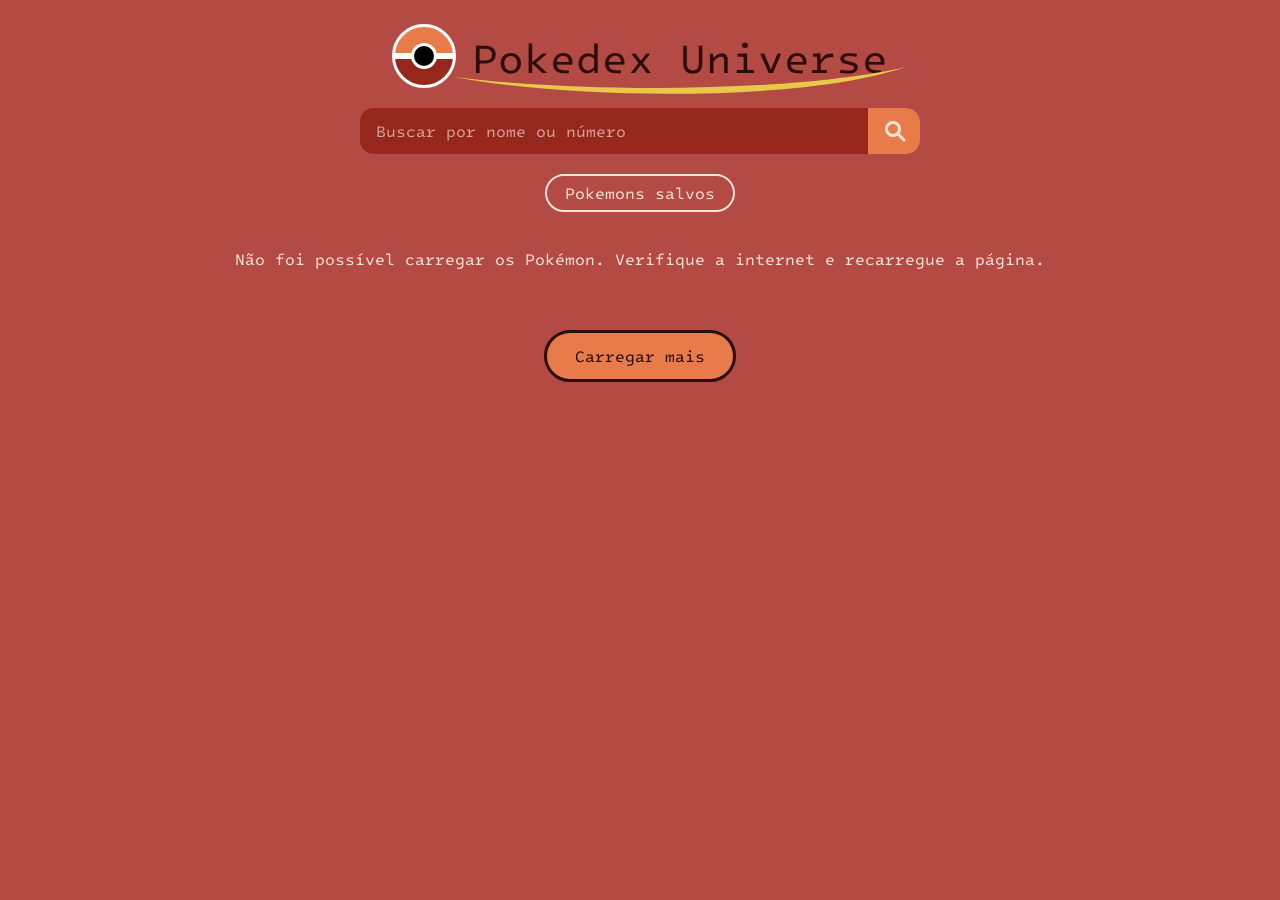
<file: pokedex-universe/index.html>
<!DOCTYPE html>
<html lang="pt-BR">
<head>
  <meta charset="UTF-8">
  <meta name="viewport" content="width=device-width, initial-scale=1">
  <title>Pokedex Universe</title>
  <link rel="preconnect" href="https://fonts.googleapis.com">
  <link rel="preconnect" href="https://fonts.gstatic.com" crossorigin>
  <link href="https://fonts.googleapis.com/css2?family=Iosevka+Charon:wght@400;700&family=Intel+One+Mono:wght@400;700&display=swap" rel="stylesheet">
  <link rel="stylesheet" href="css/style.css">
</head>
<body>
  <header class="topo">
    <a class="marca" href="index.html" aria-label="Pokedex Universe - página inicial">
      <span class="logo"></span>
      <span class="marca-texto">
        <h1>Pokedex Universe</h1>
        <svg class="orbita" viewBox="0 0 320 40" preserveAspectRatio="none" aria-hidden="true"><path d="M2 14C90 30 240 30 318 4C250 38 90 38 2 14Z"/></svg>
      </span>
    </a>
    <form class="busca" role="search" id="form-busca">
      <input type="search" id="busca" placeholder="Buscar por nome ou número" aria-label="Buscar Pokémon" autocomplete="off">
      <button type="submit" class="busca-btn" aria-label="Buscar"></button>
    </form>
    <a class="link-salvos" href="salvos.html">Pokemons salvos</a>
  </header>

  <main>
    <p class="aviso" id="aviso" role="status">Carregando Pokémon…</p>
    <section class="grade" id="grade" aria-label="Lista de Pokémon"></section>
    <button class="mais" id="mais" type="button" hidden>Carregar mais</button>
  </main>

  <script src="js/api.js"></script>
  <script src="js/home.js"></script>
</body>
</html>
</file>
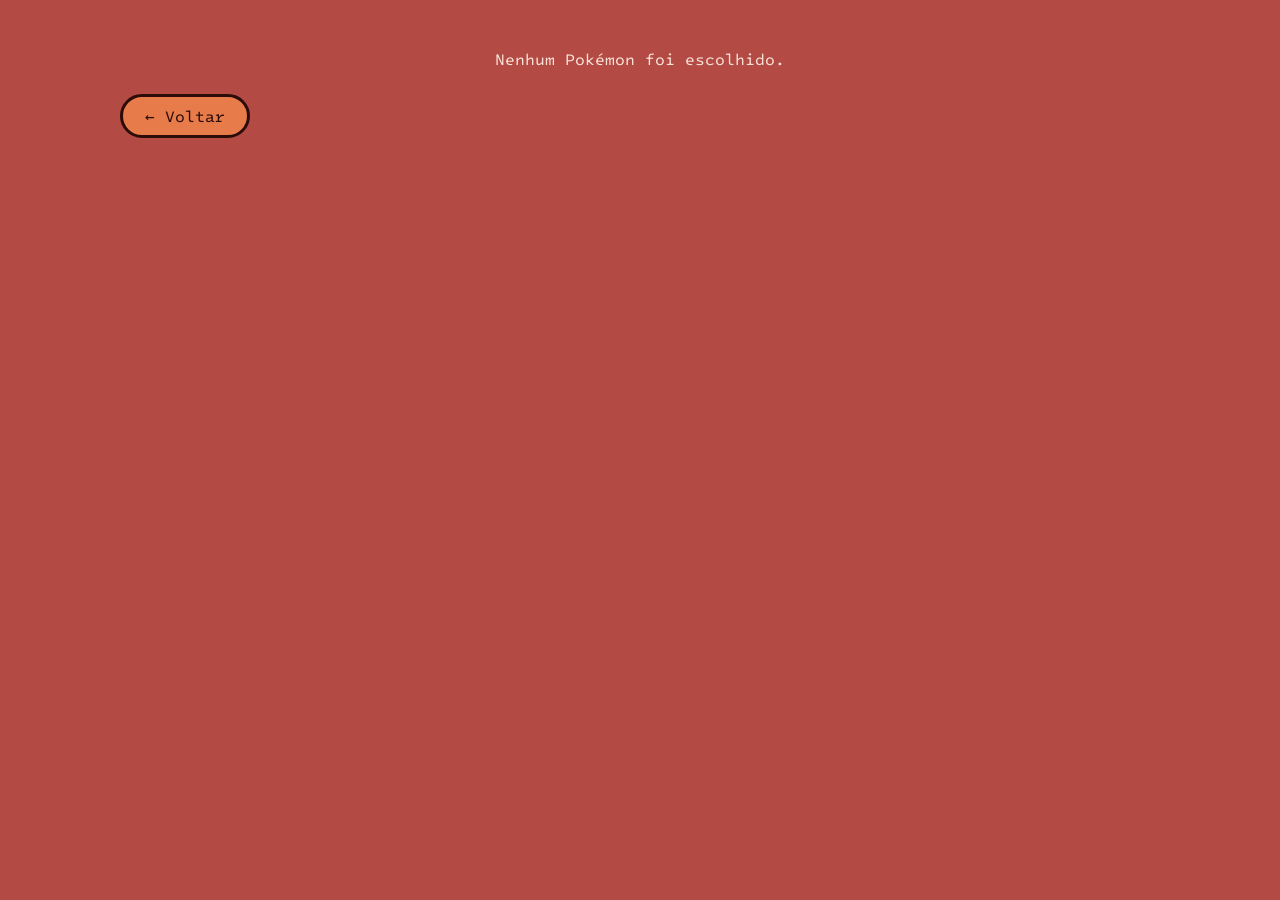
<file: pokedex-universe/detalhes.html>
<!DOCTYPE html>
<html lang="pt-BR">
<head>
  <meta charset="UTF-8">
  <meta name="viewport" content="width=device-width, initial-scale=1">
  <title>Detalhes | Pokedex Universe</title>
  <link rel="preconnect" href="https://fonts.googleapis.com">
  <link rel="preconnect" href="https://fonts.gstatic.com" crossorigin>
  <link href="https://fonts.googleapis.com/css2?family=Iosevka+Charon:wght@400;700&family=Intel+One+Mono:wght@400;700&display=swap" rel="stylesheet">
  <link rel="stylesheet" href="css/style.css">
</head>
<body class="pagina-detalhes">
  <main class="detalhes" id="detalhes">
    <p class="aviso" id="aviso" role="status">Carregando…</p>
  </main>

  <script src="js/api.js"></script>
  <script src="js/detalhes.js"></script>
</body>
</html>
</file>
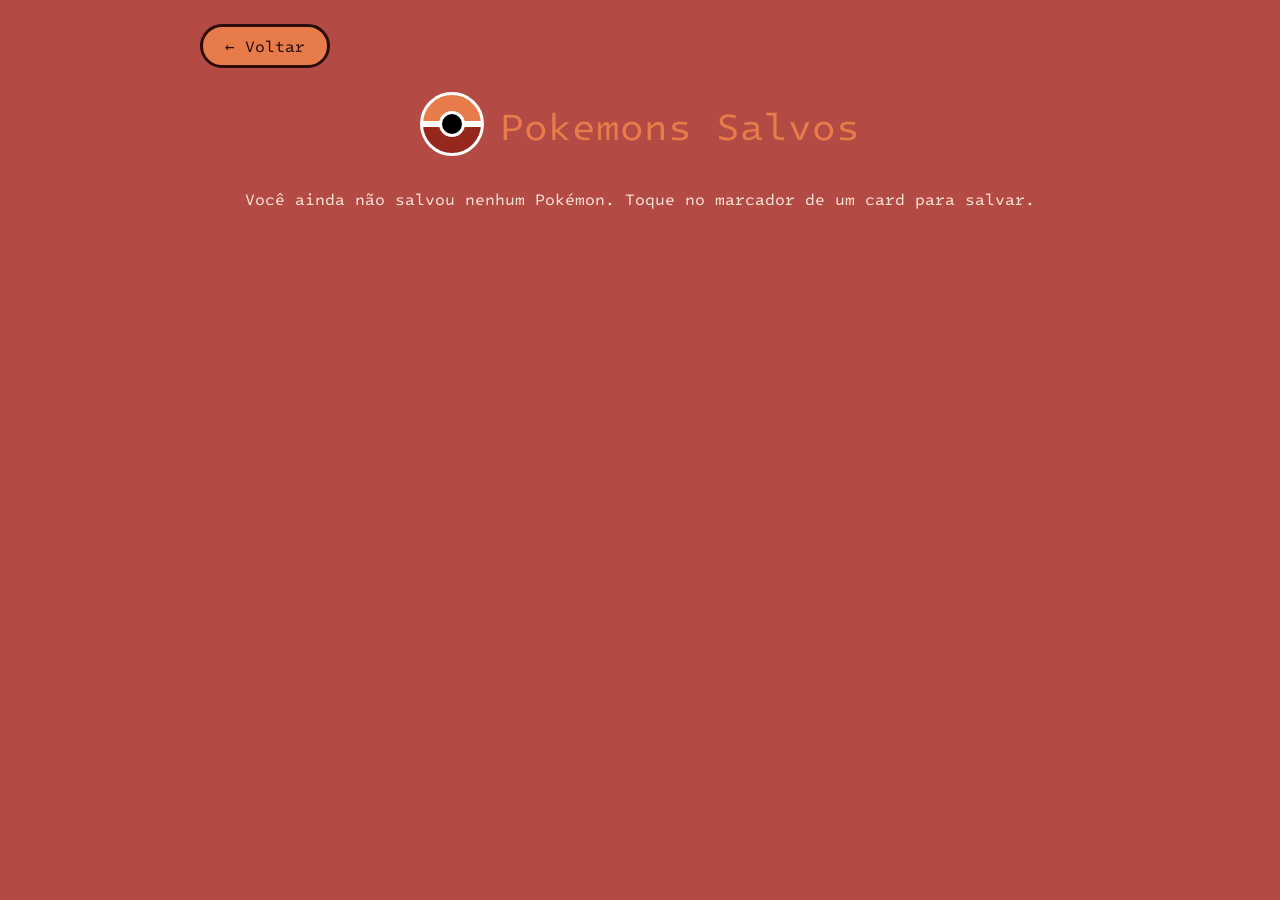
<file: pokedex-universe/salvos.html>
<!DOCTYPE html>
<html lang="pt-BR">
<head>
  <meta charset="UTF-8">
  <meta name="viewport" content="width=device-width, initial-scale=1">
  <title>Pokemons Salvos | Pokedex Universe</title>
  <link rel="preconnect" href="https://fonts.googleapis.com">
  <link rel="preconnect" href="https://fonts.gstatic.com" crossorigin>
  <link href="https://fonts.googleapis.com/css2?family=Iosevka+Charon:wght@400;700&family=Intel+One+Mono:wght@400;700&display=swap" rel="stylesheet">
  <link rel="stylesheet" href="css/style.css">
</head>
<body>
  <main class="salvos">
    <a class="botao-voltar" href="index.html">← Voltar</a>
    <div class="cabecalho-pagina">
      <a class="logo" href="index.html" aria-label="Voltar para a lista"></a>
      <h1 class="titulo-pagina">Pokemons Salvos</h1>
    </div>
    <p class="aviso" id="aviso" role="status">Carregando…</p>
    <section class="grade" id="grade" aria-label="Pokémon salvos"></section>
  </main>

  <script src="js/api.js"></script>
  <script src="js/salvos.js"></script>
</body>
</html>
</file>
<file: pokedex-universe/css/style.css>
:root {
  --vinho: #60241E;
  --vermelho: #95271D;
  --fundo: #B34A44;
  --laranja: #E77B49;
  --escuro: #2B0C09;
  --creme: #F9E2D7;
  --amarelo: #E8C84A;
  --titulo: "Iosevka Charon", "Intel One Mono", ui-monospace, monospace;
  --texto: "Intel One Mono", ui-monospace, monospace;
}

* { box-sizing: border-box; margin: 0; }

body {
  background: var(--fundo);
  color: var(--creme);
  font-family: var(--texto);
  min-height: 100vh;
  padding: 24px 16px 56px;
}

a { color: inherit; }
:focus-visible { outline: 3px solid var(--creme); outline-offset: 2px; }

.logo {
  display: block;
  flex: none;
  width: 64px;
  height: 64px;
  border-radius: 50%;
  border: 3px solid #fff;
  position: relative;
  background: linear-gradient(var(--laranja) 0 45%, #fff 45% 55%, var(--vermelho) 55%);
}
.logo::after {
  content: "";
  position: absolute;
  inset: 50% auto auto 50%;
  width: 20px; height: 20px; border: 3px solid #fff;
  transform: translate(-50%, -50%);
  border-radius: 50%;
  background: #000;
}

.topo { display: flex; flex-direction: column; align-items: center; gap: 20px; margin-bottom: 36px; }
.marca { display: flex; align-items: center; gap: 16px; text-decoration: none; }
.marca h1 {
  font-family: var(--titulo);
  font-size: clamp(1.7rem, 5vw, 2.6rem);
  font-weight: 400;
  color: var(--escuro);
  position: relative;
}

.marca-texto { position: relative; display: block; }
.orbita {
  position: absolute;
  left: -5%; width: 110%;
  top: 62%; height: 70%;
  fill: var(--amarelo);
  pointer-events: none;
}

.busca {
  display: flex;
  width: min(100%, 560px);
  background: var(--vermelho);
  border-radius: 14px;
  overflow: hidden;
}
.busca input {
  flex: 1;
  min-width: 0;
  background: transparent;
  border: 0;
  padding: 12px 16px;
  font: inherit;
  color: var(--creme);
}
.busca input::placeholder { color: var(--creme); opacity: .65; }
.busca input:focus-visible { outline: none; }
.busca:focus-within { outline: 3px solid var(--creme); }
.busca-btn {
  width: 52px;
  border: 0;
  border-left: 1px solid var(--laranja);
  background: var(--laranja);
  cursor: pointer;
  position: relative;
}
.busca-btn::after {
  content: "";
  position: absolute;
  inset: 0;
  margin: auto;
  width: 24px; height: 24px;
  background: var(--creme);
  -webkit-mask: url("data:image/svg+xml,%3Csvg xmlns='http://www.w3.org/2000/svg' viewBox='0 0 24 24'%3E%3Ccircle cx='10' cy='10' r='6.5' fill='none' stroke='black' stroke-width='3'/%3E%3Cpath d='M15 15l6 6' stroke='black' stroke-width='3' stroke-linecap='round'/%3E%3C/svg%3E") center / contain no-repeat;
  mask: url("data:image/svg+xml,%3Csvg xmlns='http://www.w3.org/2000/svg' viewBox='0 0 24 24'%3E%3Ccircle cx='10' cy='10' r='6.5' fill='none' stroke='black' stroke-width='3'/%3E%3Cpath d='M15 15l6 6' stroke='black' stroke-width='3' stroke-linecap='round'/%3E%3C/svg%3E") center / contain no-repeat;
}

.grade {
  width: min(100%, 880px);
  margin: 0 auto;
  display: grid;
  grid-template-columns: repeat(auto-fill, minmax(190px, 1fr));
  gap: 28px 24px;
  justify-items: center;
}
.card {
  position: relative;
  width: 100%;
  max-width: 220px;
  background: var(--vinho);
  border: 3px solid var(--escuro);
  border-radius: 10px;
  padding: 10px;
}
.card:hover { border-color: var(--laranja); }
.card-foto {
  background: #fff;
  border-radius: 6px;
  aspect-ratio: 4 / 3;
  display: grid;
  place-items: center;
  overflow: hidden;
}
.card-foto img { max-width: 100%; max-height: 100%; object-fit: contain; }
.card-linha { display: flex; justify-content: space-between; align-items: center; margin-top: 10px; gap: 8px; }
.card-nome { font-family: var(--titulo); font-size: 1.1rem; font-weight: 400; }
.card-nome a { text-decoration: none; }
.card-nome a::after { content: ""; position: absolute; inset: 0; }.card-numero { font-size: .75rem; color: var(--fundo); margin-bottom: 8px; }

.tipos { display: flex; flex-wrap: wrap; gap: 6px; justify-content: center; }
.tipo {
  background: var(--laranja);
  color: var(--escuro);
  border-radius: 999px;
  padding: 1px 12px;
  font-size: .75rem;
}

.fav {
  position: relative;
  z-index: 1;
  width: 20px; height: 24px;
  border: 0;
  cursor: pointer;
  background: var(--creme);
  -webkit-mask: url("data:image/svg+xml,%3Csvg xmlns='http://www.w3.org/2000/svg' viewBox='0 0 24 24'%3E%3Cpath d='M6 3h12v18l-6-4-6 4z' fill='none' stroke='black' stroke-width='3' stroke-linejoin='round'/%3E%3C/svg%3E") center / contain no-repeat;
  mask: url("data:image/svg+xml,%3Csvg xmlns='http://www.w3.org/2000/svg' viewBox='0 0 24 24'%3E%3Cpath d='M6 3h12v18l-6-4-6 4z' fill='none' stroke='black' stroke-width='3' stroke-linejoin='round'/%3E%3C/svg%3E") center / contain no-repeat;
}
.fav.ativo {
  background: var(--laranja);
  -webkit-mask-image: url("data:image/svg+xml,%3Csvg xmlns='http://www.w3.org/2000/svg' viewBox='0 0 24 24'%3E%3Cpath d='M6 3h12v18l-6-4-6 4z' fill='black' stroke='black' stroke-width='3' stroke-linejoin='round'/%3E%3C/svg%3E");
  mask-image: url("data:image/svg+xml,%3Csvg xmlns='http://www.w3.org/2000/svg' viewBox='0 0 24 24'%3E%3Cpath d='M6 3h12v18l-6-4-6 4z' fill='black' stroke='black' stroke-width='3' stroke-linejoin='round'/%3E%3C/svg%3E");
}

.aviso { text-align: center; margin: 24px 0; }
.mais {
  display: block;
  margin: 36px auto 0;
  padding: 12px 28px;
  font: inherit;
  color: var(--escuro);
  background: var(--laranja);
  border: 3px solid var(--escuro);
  border-radius: 999px;
  cursor: pointer;
}
.mais:hover { background: var(--creme); }

.detalhes { width: min(100%, 1040px); margin: 0 auto; }
.botao-voltar {
  display: inline-block;
  margin-bottom: 24px;
  padding: 8px 22px;
  background: var(--laranja);
  color: var(--escuro);
  border: 3px solid var(--escuro);
  border-radius: 999px;
  text-decoration: none;
}
.botao-voltar:hover { background: var(--creme); }
.det-grade { display: grid; grid-template-columns: 340px 1fr; gap: 56px; align-items: start; }
.det-esq { display: flex; flex-direction: column; align-items: center; gap: 16px; }
.logo-grande { width: 120px; height: 120px; border-width: 4px; }
.det-nome { font-family: var(--titulo); font-weight: 400; font-size: 1.8rem; }
.det-moldura {
  width: 100%;
  background: var(--vinho);
  border: 3px solid var(--escuro);
  border-radius: 10px;
  padding: 14px;
  display: flex; flex-direction: column; gap: 10px;
}
.det-numero { text-align: center; font-family: var(--titulo); font-size: 1.2rem; text-decoration: underline; text-decoration-color: #3b8ed8; }
.foto-grande { aspect-ratio: 1; padding: 8px; }
.det-altura { font-family: var(--titulo); font-size: 1.4rem; color: var(--escuro); }

.det-dir { display: flex; flex-direction: column; gap: 22px; padding-top: 6px; }
.campo { display: grid; grid-template-columns: 1.8rem 1fr; column-gap: 12px; row-gap: 2px; align-items: start; text-align: left; }
.campo-icone { grid-row: 1 / span 2; font-size: 1.2rem; line-height: 1.5; text-align: center; }
.campo h2 { font-family: var(--titulo); font-weight: 400; font-size: 1.5rem; line-height: 1.2; }
.campo p { color: var(--escuro); line-height: 1.5; max-width: 62ch; white-space: pre-line; }

@media (max-width: 760px) {
  .det-grade { grid-template-columns: 1fr; gap: 28px; }
  .card { max-width: none; }
  .grade { grid-template-columns: repeat(2, 1fr); gap: 16px; }
}
@media (max-width: 380px) { .grade { grid-template-columns: 1fr; } }

.cabecalho-pagina { display: flex; align-items: center; justify-content: center; gap: 16px; flex-wrap: wrap; margin-bottom: 8px; }
.titulo-pagina { font-family: var(--titulo); font-weight: 400; font-size: clamp(1.8rem, 5vw, 2.4rem); color: var(--laranja); }
.salvos { width: min(100%, 880px); margin: 0 auto; }
.salvos .cabecalho-pagina { margin-bottom: 32px; }
.link-salvos { color: var(--creme); border: 2px solid var(--creme); border-radius: 999px; padding: 6px 18px; text-decoration: none; }
.link-salvos:hover { background: var(--creme); color: var(--vinho); }
.det-nome-card { text-align: center; font-family: var(--titulo); font-size: 1.3rem; }
.logo-mini { width: 22px; height: 22px; border-width: 2px; margin-top: 4px; justify-self: center; }
.logo-mini::after { width: 8px; height: 8px; border-width: 2px; }
</file>
